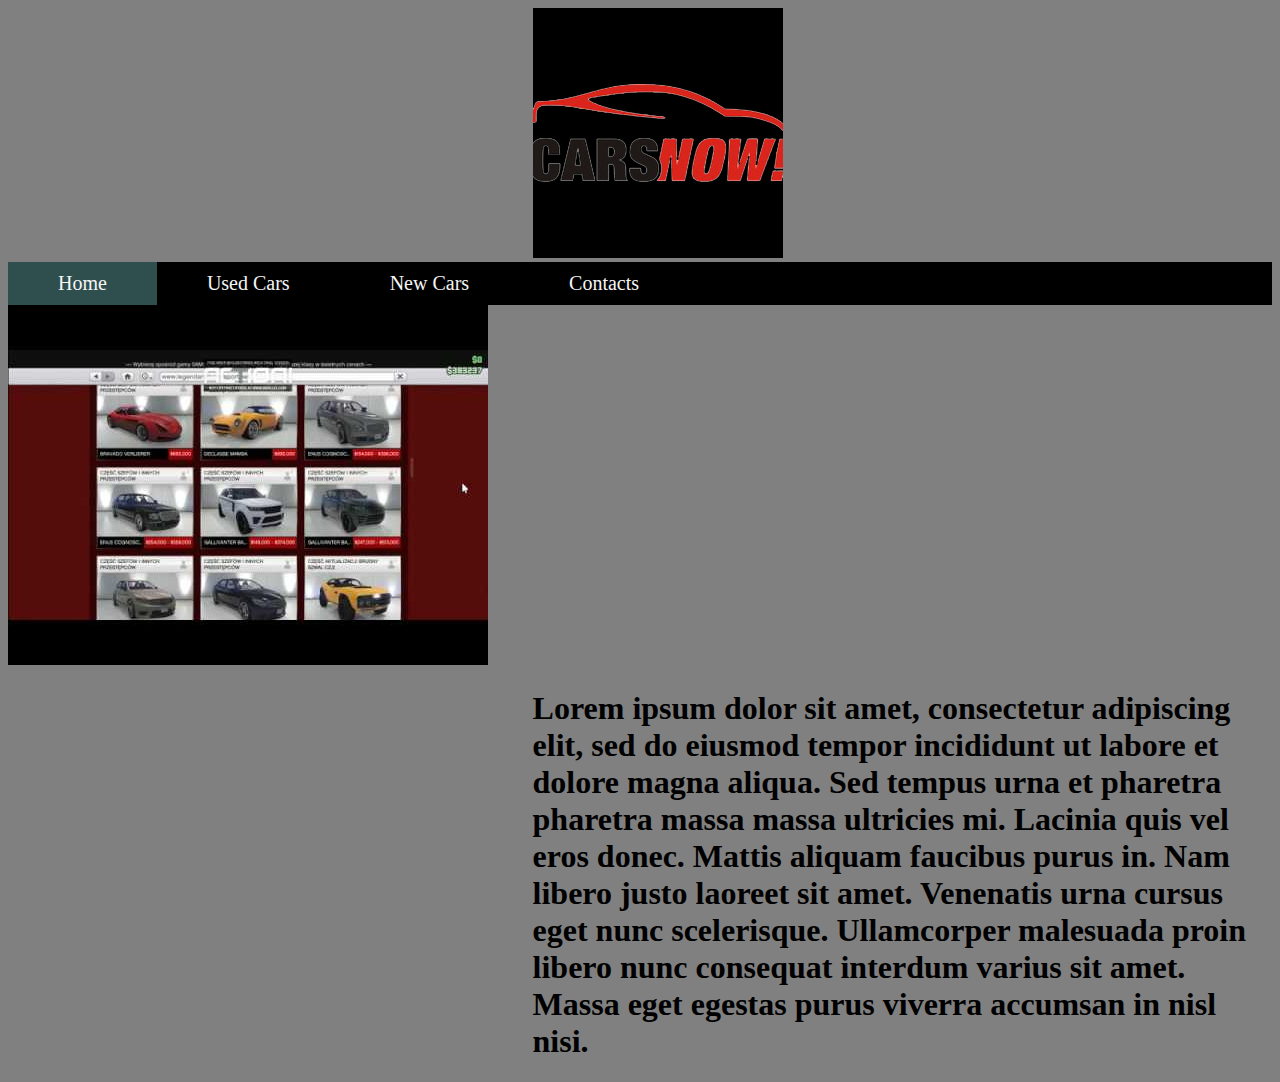
<file: index.html>
<!doctype html>
<html>
<head>
<meta charset="utf-8">
<title>Index</title>
<link href="index.css" rel="stylesheet" type="text/css">
</head>

<body>
	<img src="Images/logo.jpg" alt="Logo" width="250" class="logo">
	
		<div class="topnav">
		<a class= "active" href="index.html">Home</a>
		<a href="usedCars.html">Used Cars</a>
		<a href="newCars.html">New Cars</a>
		<a href="contacts.html">Contacts</a>
	</div>
	
	<img src="Images/shop.jpg" alt="shop">  <h1>Lorem ipsum dolor sit amet, consectetur adipiscing elit, sed do eiusmod tempor incididunt ut labore et dolore magna aliqua. Sed tempus urna et pharetra pharetra massa massa ultricies mi. Lacinia quis vel eros donec. Mattis aliquam faucibus purus in. Nam libero justo laoreet sit amet. Venenatis urna cursus eget nunc scelerisque. Ullamcorper malesuada proin libero nunc consequat interdum varius sit amet. Massa eget egestas purus viverra accumsan in nisl nisi.</h1>
</body>
</html>
</file>
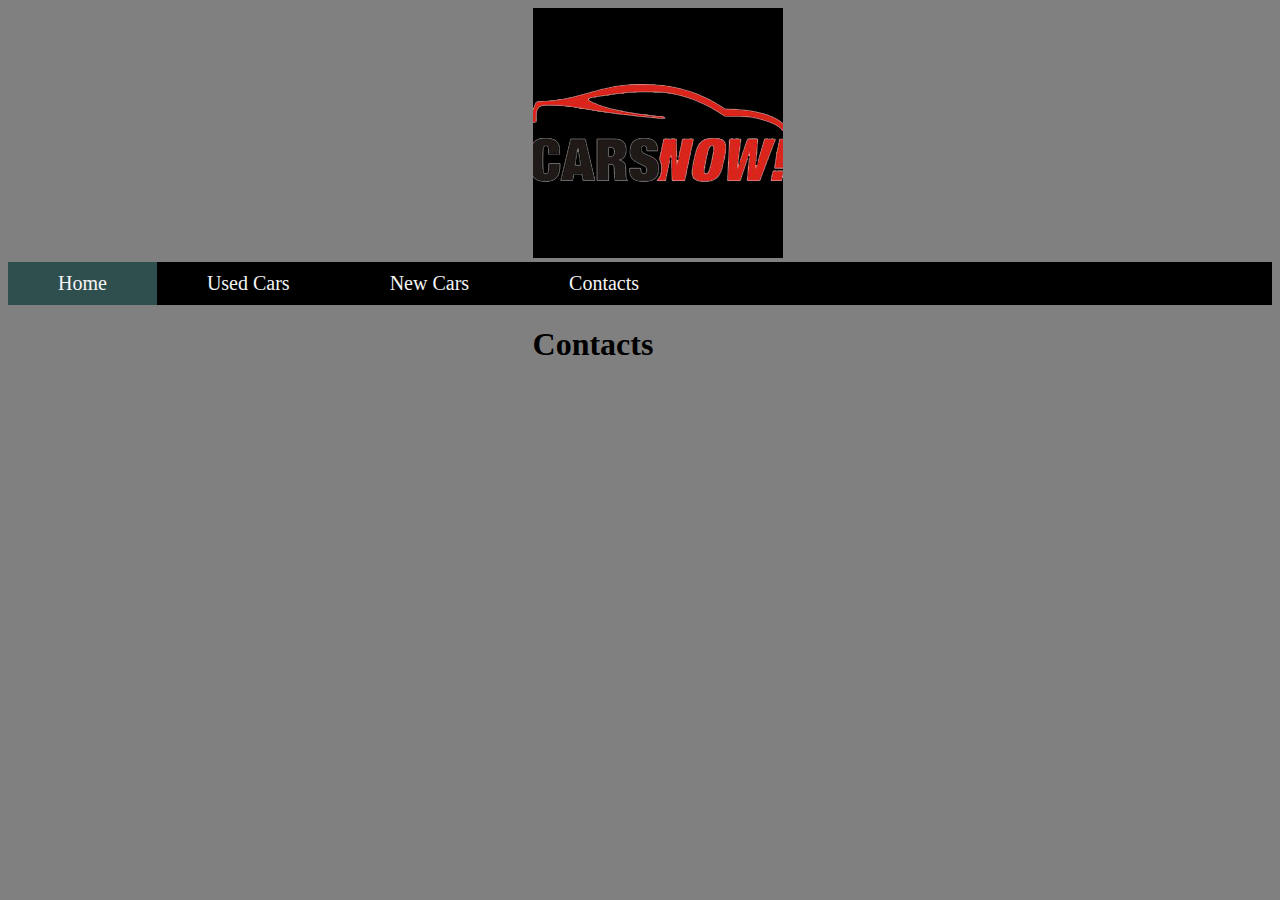
<file: contacts.html>
<!doctype html>
<html>
<head>
<meta charset="utf-8">
<title>newCars</title>
<link href="index.css" rel="stylesheet" type="text/css">
</head>

<body>
		<img src="Images/logo.jpg" alt="Logo" width="250" class="logo">
	
		<div class="topnav">
		<a class= "active" href="index.html">Home</a>
		<a href="usedCars.html">Used Cars</a>
		<a href="newCars.html">New Cars</a>
		<a href="contacts.html">Contacts</a>
	</div>
	<h1 class="h1">Contacts</h1>
</body>
</html>
</file>
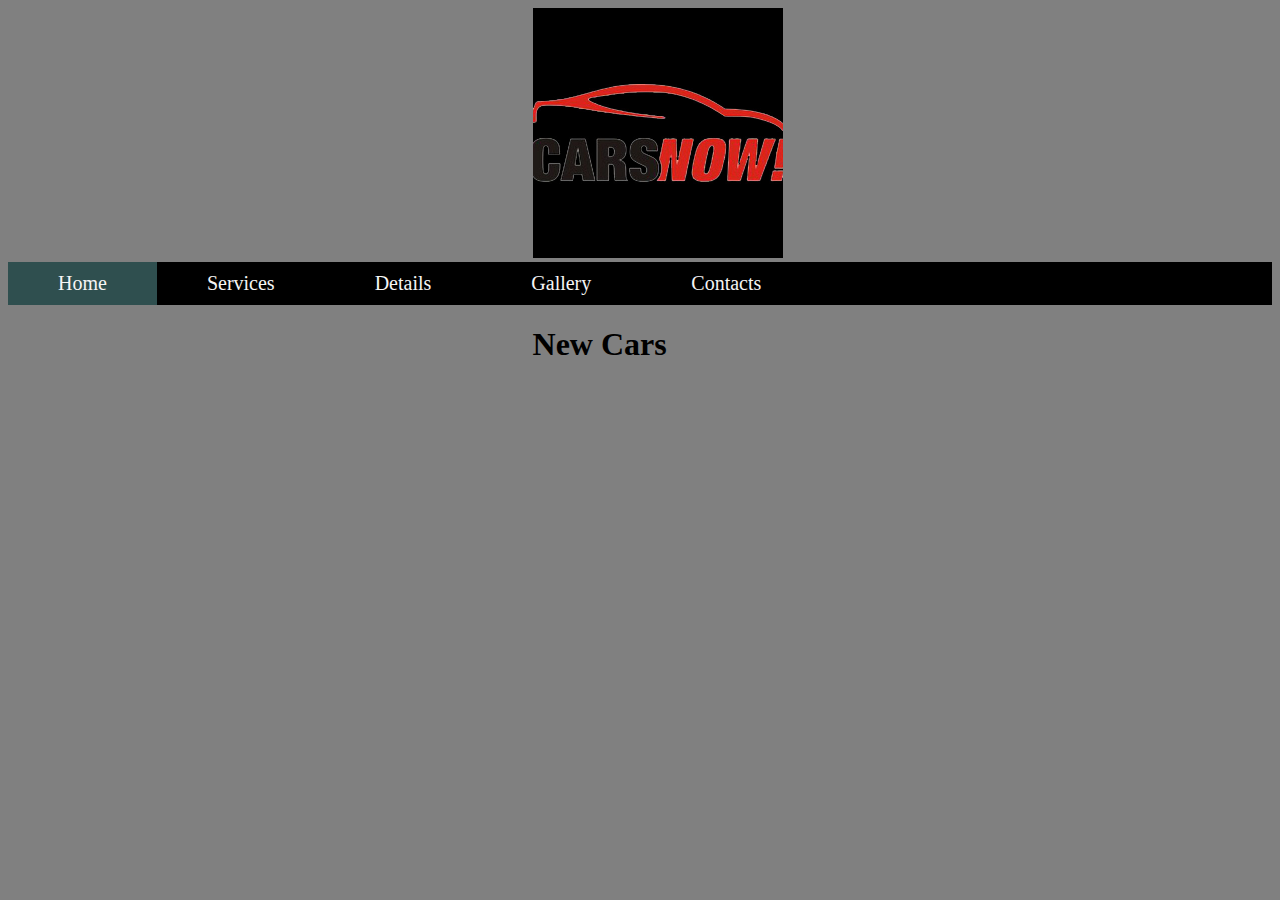
<file: newCars.html>
<!doctype html>
<html>
<head>
<meta charset="utf-8">
<title>newCars</title>
<link href="index.css" rel="stylesheet" type="text/css">
</head>

<body>
		<img src="Images/logo.jpg" alt="Logo" width="250" class="logo">
	
		<div class="topnav">
		<a class= "active" href="#">Home</a>
		<a href="#">Services</a>
		<a href="#">Details</a>
		<a href="#">Gallery</a>
		<a href="#">Contacts</a>
	</div>
	<h1 class="h1">New Cars</h1>
</body>
</html>
</file>
<file: index.css>
@charset "utf-8";
/* CSS Document */
.logo{
	margin-left: 41.5%;
}

body {
	background-color: grey;
}

.topnav{
	background-color:black;
	overflow: hidden;
}

.topnav a{
	float: left;
	color: whitesmoke;
	text-align: center;
	padding: 10px 50px;
	text-decoration: none;
	font-size: 20px;
}

.topnav a:hover{
	background-color: slategray;
	color: white;
}

.topnav a.active {
	background-color:darkslategray;
}

h1{
	margin-left: 41.5%;
}
</file>
